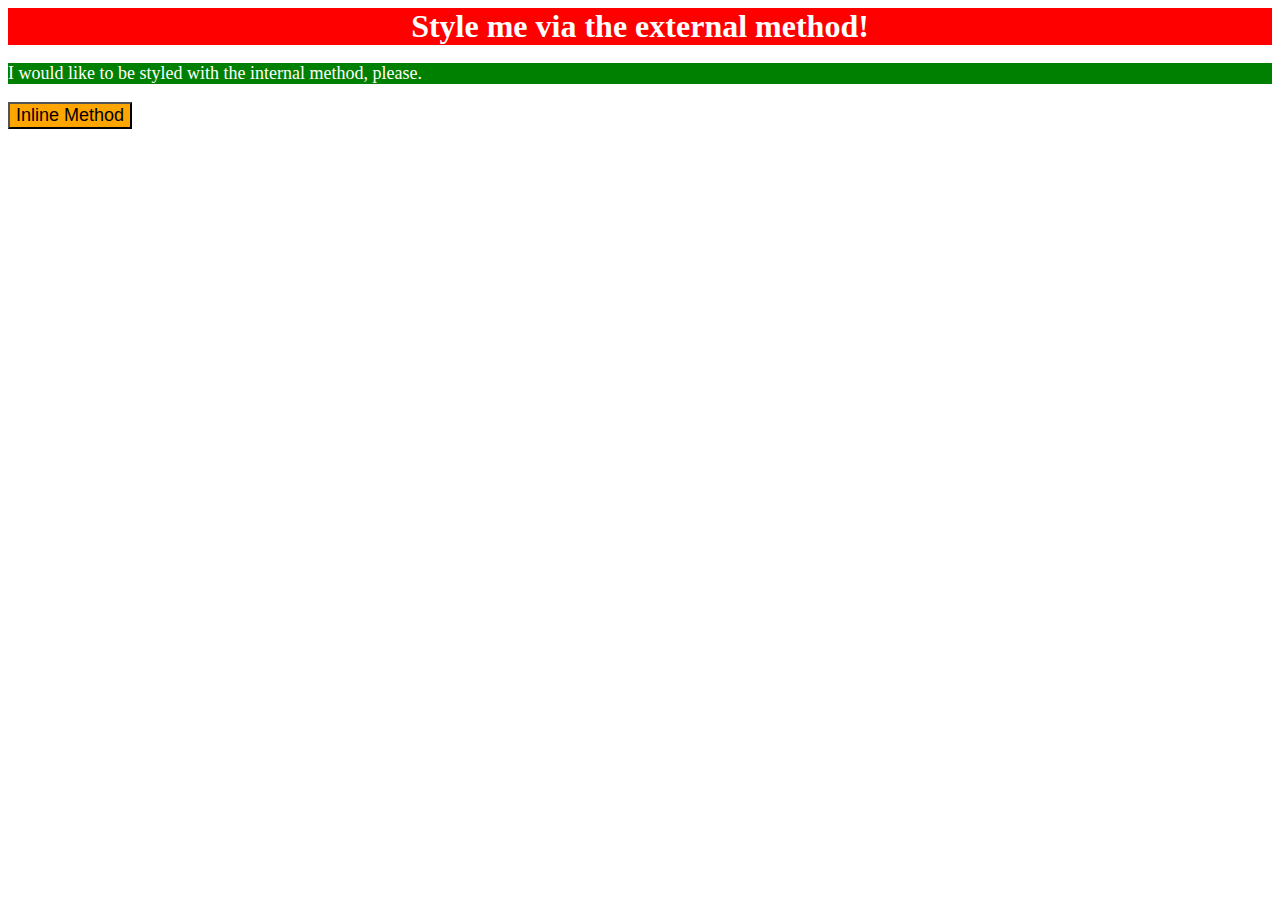
<file: foundations/01-css-methods/index.html>
<!DOCTYPE html>
<html lang="en">
  <head>
    <meta charset="UTF-8">
    <meta http-equiv="X-UA-Compatible" content="IE=edge">
    <meta name="viewport" content="width=device-width, initial-scale=1.0">
    <link rel="stylesheet" href="style.css">
    <title>Methods for Adding CSS</title>
    <style>
      p{
        background: green;
        color: white;
        font-size: 18px;
      
      }
    </style>

  </head>
  <body>
    <div>Style me via the external method!</div>
    <p>I would like to be styled with the internal method, please.</p>
    <button style="background-color:orange;font-size: 18px;">Inline Method</button>
  </body>
</html>
</file>
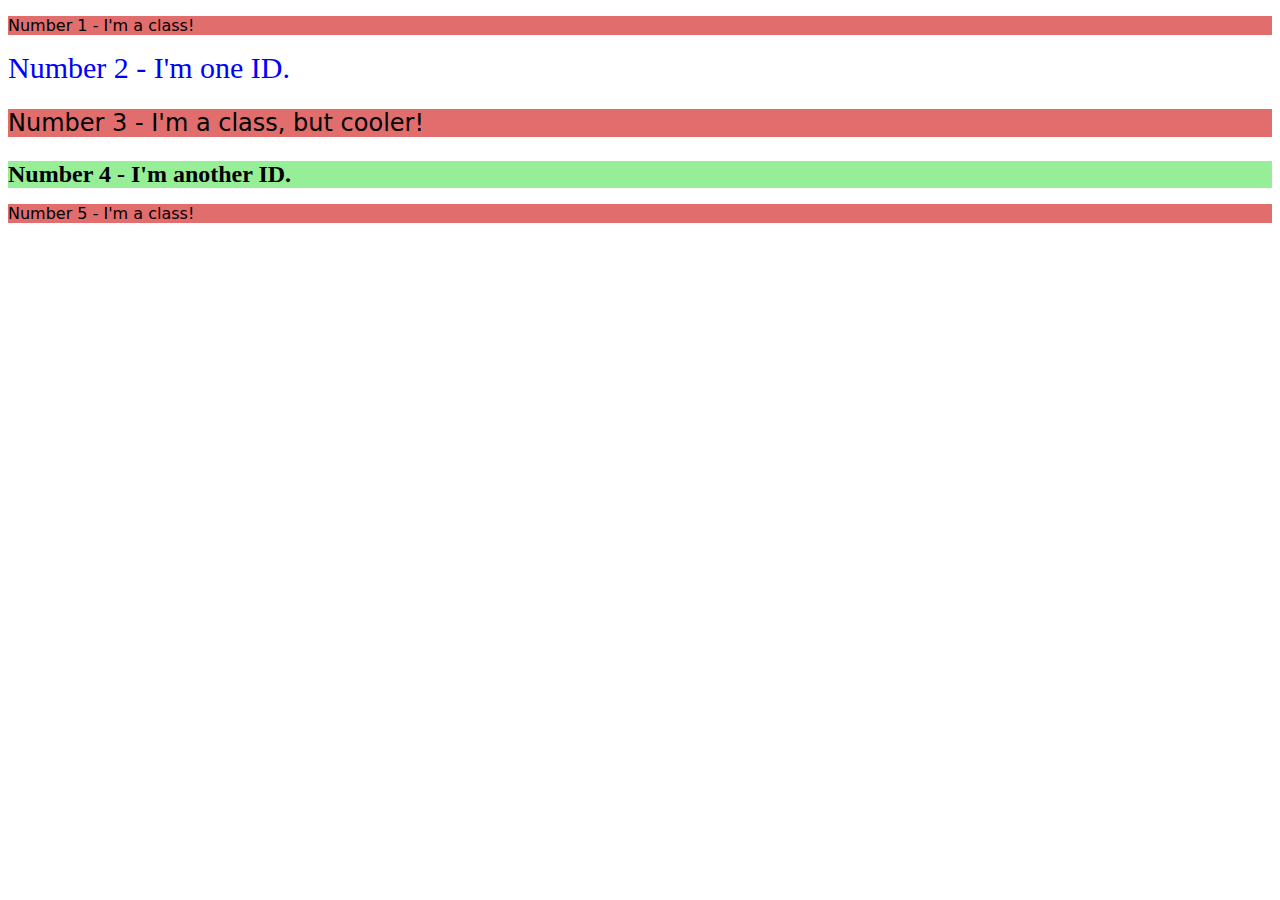
<file: foundations/02-class-id-selectors/index.html>
<!DOCTYPE html>
<html lang="en">
  <head>
    <meta charset="UTF-8">
    <meta http-equiv="X-UA-Compatible" content="IE=edge">
    <meta name="viewport" content="width=device-width, initial-scale=1.0">
    <title>Class and ID Selectors</title>
    <link rel="stylesheet" href="style.css">
  </head>
  <body>
    <p class="odd">Number 1 - I'm a class!</p>
    <div id="even-1">Number 2 - I'm one ID.</div>
    <p class="odd" id="third">Number 3 - I'm a class, but cooler!</p>
    <div id="even-2">Number 4 - I'm another ID.</div>
    <p class="odd">Number 5 - I'm a class!</p>
  </body>
</html>
</file>
<file: foundations/01-css-methods/style.css>
div{
background:red;
color: white;
font-size: 32px;
text-align: center;
font-weight: bold;
}
</file>
<file: foundations/02-class-id-selectors/style.css>
.odd{
font-family: "Verdana","DejaVu Sans", sans-serif;
background-color: #e26d6d;
}
#even-1{
color: #0000ff;
font-size: 30px;
}
#third{
    font-size: 24px;
}
#even-2{
    background-color: #96ee96;
    font-size: 24px;
    font-weight: bold;
}
</file>
